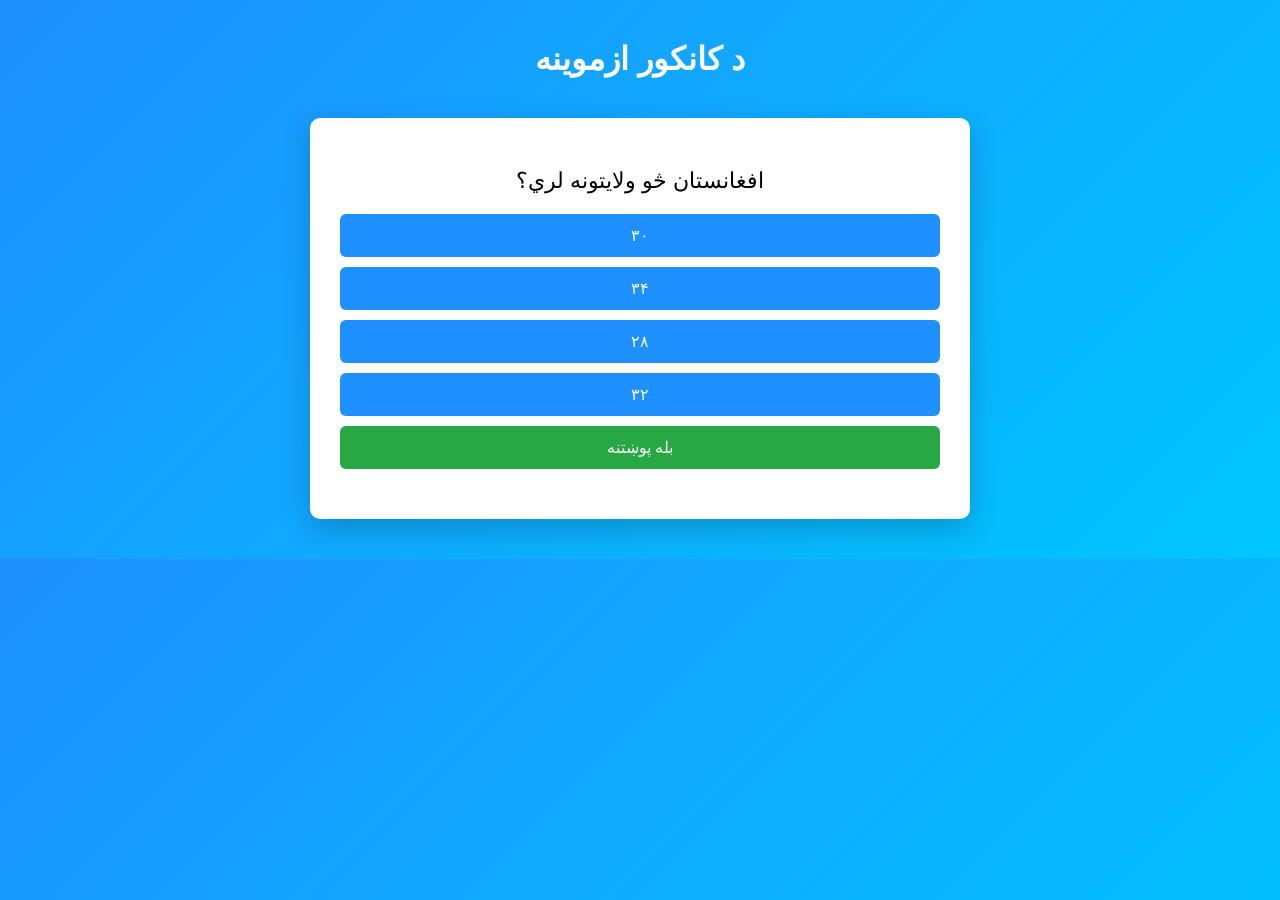
<file: kankor.html>
<!DOCTYPE html>
<html lang="ps">
<head>

<meta charset="UTF-8">
<title>Kankor Quiz</title>

<style>

body{
font-family:Arial;
background:linear-gradient(135deg,#1e90ff,#00c6ff);
text-align:center;
margin:0;
}

h1{
color:white;
margin-top:40px;
}

.quiz-box{
width:600px;
background:white;
margin:40px auto;
padding:30px;
border-radius:10px;
box-shadow:0 10px 30px rgba(0,0,0,0.2);
}

#question{
font-size:22px;
margin:20px 0;
}

button{
display:block;
width:100%;
padding:12px;
margin:10px 0;
border:none;
background:#1e90ff;
color:white;
font-size:16px;
border-radius:6px;
cursor:pointer;
}

button:hover{
background:#0066cc;
}

.next{
background:#28a745;
}

#result{
margin-top:20px;
font-size:20px;
font-weight:bold;
}

</style>

</head>

<body>

<h1>د کانکور ازموینه</h1>

<div class="quiz-box">

<div id="question"></div>

<button onclick="answer(0)" id="a0"></button>
<button onclick="answer(1)" id="a1"></button>
<button onclick="answer(2)" id="a2"></button>
<button onclick="answer(3)" id="a3"></button>

<button class="next" onclick="next()">بله پوښتنه</button>

<div id="result"></div>

</div>

<script>

var questions=[

{
q:"افغانستان څو ولایتونه لري؟",
a:["۳۰","۳۴","۲۸","۳۲"],
c:1
},

{
q:"2 + 3 څو کېږي؟",
a:["4","5","6","7"],
c:1
},

{
q:"کابل د کوم هېواد پلازمینه ده؟",
a:["پاکستان","افغانستان","ایران","هند"],
c:1
}

];

var current=0;
var score=0;

function load(){

document.getElementById("question").innerText=questions[current].q;

for(var i=0;i<4;i++){
document.getElementById("a"+i).innerText=questions[current].a[i];
}

}

function answer(i){

if(i==questions[current].c){
alert("سم ځواب!");
score++;
}else{
alert("غلط ځواب");
}

}

function next(){

current++;

if(current>=questions.length){

document.getElementById("result").innerText="ستاسې نمرې: "+score+" / "+questions.length;

current=0;
score=0;

return;

}

load();

}

load();

</script>

</body>
</html>
</file>
